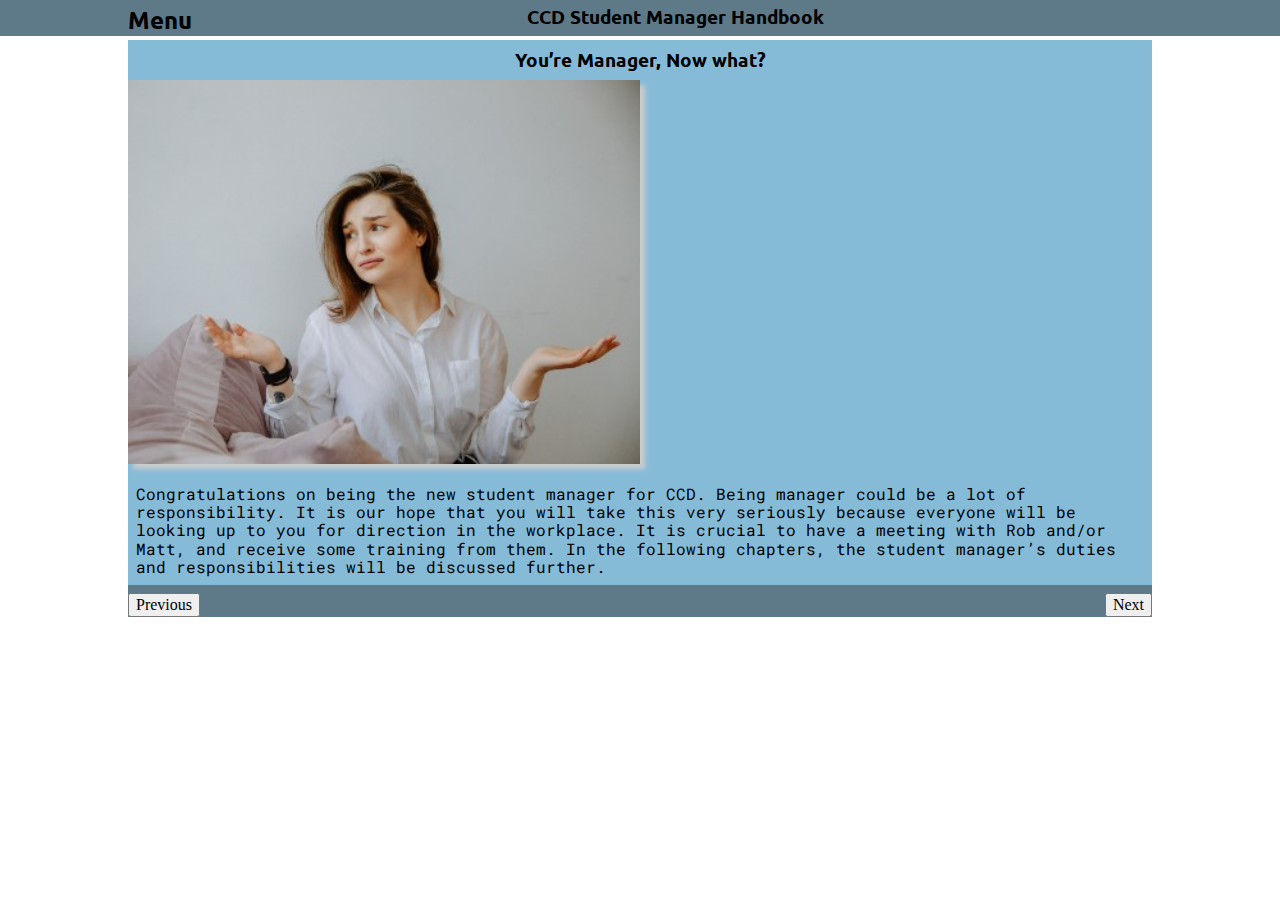
<file: managerhandbook.html>
<!DOCTYPE html>
<html lang="en">
<head>
    <meta charset="UTF-8">
    <meta name="viewport" content="width=device-width, initial-scale=1.0">
    <link rel="stylesheet" href="css/small.css">
    <link rel="stylesheet" href="css/medium.css">
    <link rel="stylesheet" href="css/large.css">
    <link rel="stylesheet" href="css/normalize.css">
    <link href="https://fonts.googleapis.com/css2?family=Roboto+Mono&family=Ubuntu&display=swap" rel="stylesheet">
    <title>Manager Handbook</title>
</head>
<body onload="showPage()">

    <header>
        <div id="headContainer">
            <h2 onclick="openMenuLarge()" id="menu">Menu</h2>
        <div onclick="navOpen()" id="container"> 
            <div id="one"></div>
            <div id="two"></div>
            <div id="three"></div>
        </div>

        <h1>CCD Student Manager Handbook</h1>

    </div>
    </header>

    <div id="content">        
        <nav id="navContainer" class="hide">
            <ul class="chapterslist">

                <li><a href="#intro">Introduction</a></li>

                <li><a href="#chapterone">Chapter 1: Meeting with Matt and Rob. </a></li>

                <li><a href="#chaptertwo">Chapter 2: Student Schedules</a></li>

                <li><a href="#chapterthree">Chapter 3: Student Meetings</a></li>

                <li><a href="#chapterfour">Chapter 4: Hiring Process</a></li>

                <li><a href="#chapterfive">Chapter 5: Training New Employees</a></li>

                <li><a href="#chaptersix">Chapter 6: CCD Canvas Page</a></li>

                <li><a href="#chapterseven">Chapter 7: White Board</a></li>

                <li><a href="#chaptereight">Chapter 8: Removal </a></li>

                <li><a href="#chapternine">Chapter 9: Assistant Student Employee Manager</a></li>
            </ul>

        </nav>


        <main>

            <!--Chapter Contents-->
            <div id="containerbox">
                <div id="intro" class="styles intro">
                    <h3>You’re Manager, Now what?</h3>
                    <img src="images/now-what.jpg" alt="introduction image">
                    <p>
                        Congratulations on being the new student manager for CCD. 
                        Being manager could be a lot of responsibility. It is our hope
                         that you will take this very seriously because everyone will be looking 
                         up to you for direction in the workplace. It is crucial to have a meeting 
                         with Rob and/or Matt, and receive some training from them. In the following 
                         chapters, the student manager’s duties and responsibilities will be discussed 
                         further.
                    </p>
                </div>

            <div id="chapteron2e" class="styles one">
                <h3>Chapter 1- Meeting with Matt and Rob. </h3>
                <img src="images/matt-rob-meeting.jpg" alt="image of meeting with Matt">
                <P>
                    For further instructions, a meeting with the CCD supervisor is advised before or
                    after reading this handbook. Some of the duties and responsibilities that the student 
                    manager will be trained on are: </P>
                    <ul>
                        <li>Being aware of the student employees’ needs and what projects they are working on</li>
                        <li>Trello</li>
                        <li>One-on-one meetings with the student employees, </li>
                        <li>Training, Accountability, Goals, Personal, Policy (TAGPP),</li>
                        <li>Weekly Student Meetings.</li>
                    </ul>
                    <p>
                    A student manager should have a one-on-one meeting with the student employees every other 
                    week and they will be having one-on-one meetings with their mentor designers. The major thing 
                    to remember in having one on one meetings are TAGPP (Training, Accountability, Goals, Personal,
                    and Policy), which is explained below. The student manager can follow through this format in any order.
                    </p>

                    <P>
                    Training – The student manager gives training or instructions to the students on some important resources 
                    and work responsibilities like Trello, SharePoint, emails, projects, etc.
                    </P>

                    <p>
                    Accountability – This is the opportunity to learn from student employees on how they are doing with Trello,
                    how they are keeping track of their work clock in and out, and how they are working along with all other student employees.
                    </p>

                    <p>
                    Goals – Students have to set goals with the student manager, themselves, and their designer mentors. They have to be specific
                    goals and it has to stretch themselves. The student manager is not excluded from setting goals also as he or she will have their
                    one on one meetings with the CCD supervisor. The student manager will also review these goals with the students on their 
                    one-on-one meetings. Set up a constant time to meet every other week.
                    </p>

                    <p>
                    Personal – This is the time to get to know the student employees better and ask about their personal lives. 
                    </p>

                    <p>
                    Policy – Review the CCD Policies with the student employees as needed. Some of the Policies include the BYU-I Honor Code,
                    professionalism, courtesy and dedication. Take time to review this every once in a while. 
                    
                    </p>

                    <p>
                    It is important to get the link to the student schedules. Take time to review the schedule and make sure that everyone is coming
                    to work when they are scheduled to. Also remember that because the student manager has access to the schedule, they are accountable 
                    in following their work schedule. Use righteous judgment. 
                    There might be links to other resources like Goal Schedules, Kitchen Schedules, Meeting assignments, and others. It will depend on the 
                    Previous Manager and/or if you are coming in as an assistant manager. If there are no access to these links, you might want to make 
                    your own to keep track of things. 
                    </P>
            </div>

            <div id="chaptertwo" class="styles two">
                <h3>Chapter 2 – Student Schedules</h3>
                <img src="images/student-schedule.jpg" alt="image of the students schedules">
                <p>
                    The student manager is responsible for managing the schedules of students. 
                    This includes which computer the student employees will be using, and when 
                    they will be coming in or out. Here is the link to the schedule if it wasn’t 
                    provided earlier. Use righteous judgment when deciding who will use those computers.
                    The best way to decide is to determine who needs a pertaining to software for that 
                    semester as well as who request for the computer first. At some point towards the end 
                    of the semester, around week 10 -13 or when registration open, you need to start getting 
                    schedules from students for the next semester. This helps the designers plan what projects
                    to give and who will be in C3. <a target="_blank" href="https://docs.google.com/spreadsheets/d/1EqlIBtUNNFQ_XmgYAinF_L--t85mi5FyEbud-MY6wg4/edit#gid=537128175">Google Sheet Link</a>
                </p>
            </div>

            <div id="chapterthree" class="styles three">
                <h3>Chapter 3 – Student Meetings</h3>
                <img src="images/student-meeting.jpg" alt="image of student having their meeting">
                <p>
                    Student meetings are held every Thursday during forum hour. Send out emails weekly at the start of 
                    the week (Mondays preferably) consistently with important information that pertains to the meeting 
                    and the week. Depending on the events happening that week, send out one to the designers as a way of 
                    important information. The agenda for the meeting should follow this order keeping respect to time:
                </p>
                <ul>
                    <li>Opening Prayer and Spiritual Thought: less or equal to 7 minutes.</li>
                    <li>Announcements: less or equal to 5 minutes.</li>
                    <li>Project Presentation: less or equal to 15 minutes. Students make
                         a slide of things they are working/worked on and take other students
                          through the process of what they did. They are welcome to go all 
                          out and take this seriously. You can assign more than one student 
                          to present their projects depending on the week. There should be
                          questions asked about the projects and there should be feedback.</li>
                    <li>Training: less or equal to 20 minutes. Pick a student (that includes
                         the student manager) to give the training regarding the resources
                          such as designing and copyediting, or soft skills such as
                           teamwork and communication. </li>
                </ul>
	            <p>These meetings can be less than an hour but they shouldn’t exceed an hour unless on special circumstances. </p>
            </div>

            <div id="chapterfour" class="styles four">
                <h3>Chapter 4- Hiring Process</h3>
                <img src="images/hiring-process.jpg" alt="images of interview">
                <p>
                    A student manager gets to participate in the hiring process of the CCD. This is very exciting and also very 
                    challenging. This process changes constantly but this information was given is as recent as of 2019. 
                    Rob or the designer in charge of the student employees puts the application on the job board. You should
                     be in the loop with Rob and Matt on what’s going on. Those who applied are sent a HireVue email. 
                     (LINK) HireVue is an enterprise video interviewing technology vendor that allows recruiters and hiring
                     managers to screen candidates and conduct live interviews over the Internet.
                </p>

                <p>
                    The student manager will get link for the invitation to view the applicants’ response to the questions 
                    they were asked. Then the student manger and the designers will give them a rating. Arlen will send an email 
                    with the added average of the applicants that did well from top to bottom. 
                </p>

                <p>
                    Depending on the number of students CCD wishes to hire, they will be taken to the FTC for the 
                    second round of interviews. They will be quizzed on their skills of certain things like copy editing, 
                    translating, teamwork, etc. 
                </p>

                <p>
                    Arlen will send an email regarding the applicants that did well on the second round, and the manager
                    and the designers will decide on who to bring in for interviews, which is the last round. The student 
                    manager will contact the applicants that CCD decided to bring in and set up times for them to come 
                    for their interviews. Before doing this, get the schedules of each designer, then send out times for 
                    the applicants to pick from. Doing this will give an idea of when to have the most designers for an interview.
                </p>

                <p>
                    Print out the <a target="_blank" href="https://webmailbyui.sharepoint.com/:w:/r/sites/CCD/_layouts/15/Doc.aspx?sourcedoc=%7B2AB68B7F-D07F-4557-974D-2F53E47664C9%7D&file=CCD%20Student%20Employee%20Interview%20Questions.docx&action=default&mobileredirect=true">
                    STUDENT EMPLOYEE INTERVIEW QUESTIONS</a> and if possible, print out the applicant’s resume. During the interview, 
                </p>

                <ul>
                    <li>take the lead in welcoming the applicant and stating the order the interview will go; </li>
                    <li>the student manager and the designers will have the chance to talk about each candidate and who to hire;</li>
                    <li>when it was decided of whom to hire, send out the emails to the applicants and let them know of the decision. </li>
                </ul>
            </div>

            <div id="chapterfive" class="styles five">
                <h3>Chapter 5 – Training New Employees</h3>
                <img src="images/training-new-employees.jpg" alt="image of training new employees">
                <p>
                    The student manager is responsible for training new employees. When the applicants accept the job,
                    get their schedules and their I-numbers from them (so they can have access to SharePoint). 
                    A couple of rules that the new employees must be aware of: 
                </p>
                <ul>
                    <li>You must work at least 2 hours when you come in except for meetings. </li>
                    <li>You can’t work more than 5 hours without taking a break.</li>
                    <li>They can set their schedule anytime from 8 am to 6 pm. </li>
                    <li>Matt has made it so that if a student is working full time 
                        they can get paid for devotional. (they have to leave at least 30 
                        minutes before devotional starts), talk to matt and rob to find out more.</li>
                </ul>

                <p>
                    After schedules comes training. The student manager can assign another student to help
                    with the new employee depending on schedules. Here are the steps of training:
                </p>

                <ol>
                    <li>Take them to the designers’ offices and introduce them to Matt Anderson (director), 
                        then Rob McKenzie (in charge of students). Jilane, Debra, Sam (in charge of the assessment services), 
                        Gaylen, and then the assessment services.</li>
                    <li>Show them to their designer mentor as you take them to see the designers.</li>
                    <li>Show them their workstation that they have been assigned to. </li>
                    <li>Teach them about workday and how to use it. </li>
                    <li>Employee Day one Handout.</li>
                    <li>Have them log in to the computer and go to Chrome. </li>
                    <li>Have them create a Trello account and add them to Trello. </li>
                    <li>If they don’t have a CCD Username (ccd_account name) to log in Canvas,
                         which they will likely not have, log in with your CCD account and have 
                         them go through the CCD student training. It should take them about a 
                         week or two depending on the situation.</li>
                    <li>Get a picture from them and add them to meet the team page and the org chart.</li>
                    <li>At the end of their first day, meet with them and talk about their day. </li>
                    <li>Answer any questions they may have.</li>
                    <li>Make sure that the New Hires check in with <strong>HR BEFORE THEY START WORKING.</strong> 
                        It is illegal for them to start working without checking in with HR. </li>

                </ol>
            </div>

            <div id="chaptersix" class="styles six"> 
                <h3>Chapter 6 - CCD Canvas Page</h3>
                <img src="images/student-training-homepage.jpg" alt="image of ccd training homepage">
               <p>
                A student manager is responsible for the CCD student page on Canvas.
                 Once in a while it’s important that you check and go through the 
                 Canvas page to see if it needs updating. They can also have a 
                 student or two that can look at the course in Canvas and see if 
                 there is anything that was missed that is needed to be seen. 
               </p> 
            </div>

            <div id="chapterseven" class="styles seven">
                <h3>Chapter 7 - White Board</h3>
                <img src="images/white-board.jpg" alt="image of white board in ccd office">
                <p>
                    A student manager can assign someone or themselves to keep the 
                    white board updated. {PICTURE OF THE WHITEBOARD}
                    It should be updated at least every week but can be 
                    updated as information unfolds.
                </p>
            </div>

            <div id="chaptereight" class="styles eight">
                <h3>Chapter 8 - Removal </h3>
                <img src="images/student-removal.jpg" alt="image of someone retiring">
                <p>
                    This position is not permanent and you can be removed 
                    either by yourself or by Matt. Here are the things that 
                    can contribute to that:
                </p>
                    <ul>
                        <li>If you are not doing well as a manager, either
                             struggling to keep up to task. It is important 
                             that you let Matt know so that they can either 
                             help you or help who the new manager will be.
                        </li>
                        <li>
                            If you are going to get a new job or looking for 
                            a new job, you should let Matt and/or Rob know 
                            so they can plan for it. You should give them 
                            at least 2 weeks before you leave so that you 
                            can help with the transition process of
                            the new manager.
                        </li>
                        <li>
                            If you feel you want to work less hours that is 
                            required for a manager due to personal or other 
                            issues. This is less than 15 hours. You might 
                            need to be removed or have someone to assist 
                            you, which leads to Chapter 9.
                        </li>
                    </ul>
            </div>

            <div id="chapternine" class="styles nine">
                <h3>Chapter 9 - Assistant Student Employee Manager</h3>
                <img src="images/assistant.jpg" alt="image of assistant">
                <p>
                    A student manager can have someone to assist them, 
                    and this person does virtually everything that the 
                    student manager do, except the assistant takes 
                    directions from the student employee manager. 
                    <br/>
                    Daily activities Weekly activities Bi-weekly activities
                    Monthly activities

                </p>
            </div>
        <!-- For the buttons to navigate -->
        <button onclick="plusBox(-1)" id="prevButton">Previous</button>
        <button onclick="plusBox(+1)" id="nxtButton">Next</button>
        </div>

        </main>
    
        <footer></footer>

    </div>
<script src="js/managerhandbookjs.js"></script>
    
</body>
</html>
</file>
<file: css/small.css>
body {
    font-size: 16px;
}

h1, h2, h3, h4, h5, h6, button {
    font-family: 'Ubuntu', sans-serif;
    margin: 0;
}

p, li, a {
    font-family: 'Roboto Mono', monospace;  
    margin: 0;
}
header h1 {
    font-size: 1.2em;
    margin: 0;
    text-align: center;
}

#content{
    position: relative;
    background-color: #5E7987;
    width: 96%;
    margin: 2.5em auto 0;
}

/* This is for the hamburger button */
#container {
    cursor: pointer;
}

#menu{
    display: none;
}

#one, #two, #three {
    width: 100%;
    height: .3em;
    margin-bottom: .3em;
    background-color: black;
}

/* This puts the hamburger button and the text in a grid */
header {
    background-color: #5E7987;
    width: 100%;
    margin: 0;
    position: fixed;
    z-index: 4;
    top: 0;
}

header div#headContainer {
    display: grid;
    grid-template-columns: 2em 1fr;
    grid-gap: .4em;
    margin: 0 auto;
    width: 96%;
    padding: .4em 0 0;
}

.styles h3 {
    padding: .5em 0;
    text-align: center;
}

/* This is for the images in all the div pages */
.styles img {
    width: 100%;
}

.intro h3 {
    text-align: center;
}

/* This is for the nav */
nav {
    background-color: #5E7987;
    transition: .5s ease;
    width: 0;
    overflow: hidden;
    position: absolute;
    margin: 0;
}

nav ul {
    margin: 0;
    padding: 0;
}


nav ul li {
    list-style-type: none;
    font-size: .8em;
    border-bottom: 2px solid #363635;
}

nav ul li a {
    display: block;
    text-decoration: none;
    color: black;
    padding: 1em .5em;
}

nav ul li a:hover {
    background-color: crimson;
    color: white;
}

/* This is for the style boxes */
.styles {
    display: none;
    background-color: #86BBD8;
}

.styles p,
.styles li {
    padding: .5em;
}

/* For the previous button */
#prevButton {
        cursor: pointer;
}

/* For the next button */
#nxtButton {
    cursor: pointer;
    position: absolute;
    right: 0;
}

/* #content {
    background-image: url("../images/man-wearing-blue-suit-2897883.jpg");
}






    
}*/

/*body {
    background-image: url("images/man-wearing-blue-suit-2897883.jpg");
    background-repeat: no-repeat;
    background-size: cover;
    
}*/
</file>
<file: css/medium.css>
@media screen and (min-width: 32.5em) {

.styles img {
    width: 50%;
    box-shadow: 5px 5px 5px #ccc;
    margin: 0 .5em .5em 0;
}

#content {
    width: 80%;
}

/* For the menu button on the header */
#menu {
    display: block;
    margin: 0 0 .1em 0;
    padding: 0;
    cursor: pointer;
}

header div#headContainer {
    grid-template-columns: 4em 1fr;
}


#container {
    display: none;
}

header div#headContainer {
    width: 80%;
}

/* This is for the nav transition*/
nav {
    transition: none;
}

/* This is for the style boxes */
.styles {
    margin-bottom: .5em;
}



}
</file>
<file: css/large.css>
@media screen and (min-width: 65em) {
    
}
</file>
